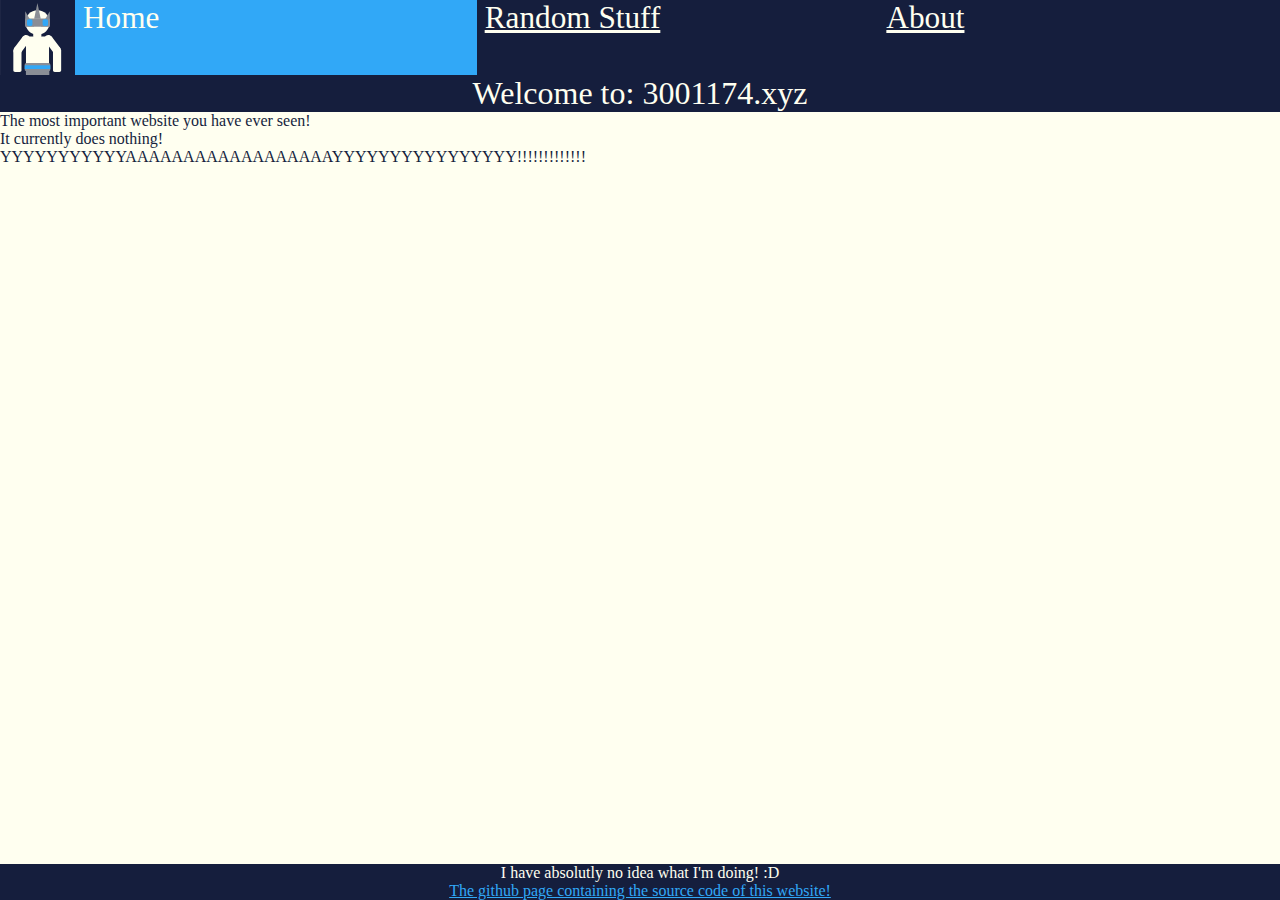
<file: index.html>
<!DOCTYPE html>
<html lang="en">
    <head>
        <title>This is a random website thing!</title>
        <link rel="icon" type="image/x-icon" href="Assets/Favicon/Favicon.ico">
        <link rel="stylesheet" href="styles.css">
    </head>
    <script>
        function play(){
            var audio = document.getElementById("audio");
            audio.play();
        }
    </script>
    <body>
        <div class="NavBar">
            <ul>
                <li style="padding-left: 0; width: fit-content;"><img src="Assets/Images/Logo.svg" alt="Logo" class="center" type="button" value="PLAY" onclick="play()"></li>
                <audio id="audio" src="Assets/Sound/ClickedTheLogo.mp3.mp3"></audio>
                <li><a class="active">Home</a></li>
                <li><a href="Random-Stuff.html">Random Stuff</a></li>
                <li style="padding-right: 0;"><a href="About.html">About</a></li>
            </ul>
        </div>
        <div style="margin: 0; padding: 0%;">
            <h2>Welcome to: 3001174.xyz</h2>
            <P>The most important website you have ever seen!</P>
            <p>It currently does nothing!</p>
            <p>YYYYYYYYYYYAAAAAAAAAAAAAAAAAAYYYYYYYYYYYYYYYY!!!!!!!!!!!!!</p>
        </div>
        <footer>
            <p>I have absolutly no idea what I'm doing! :D</p>
            <p><a href="https://github.com/Haseeb908/Webthingv2">The github page containing the source code of this website!</a></p>
        </footer>
    </body>
</html>
</file>
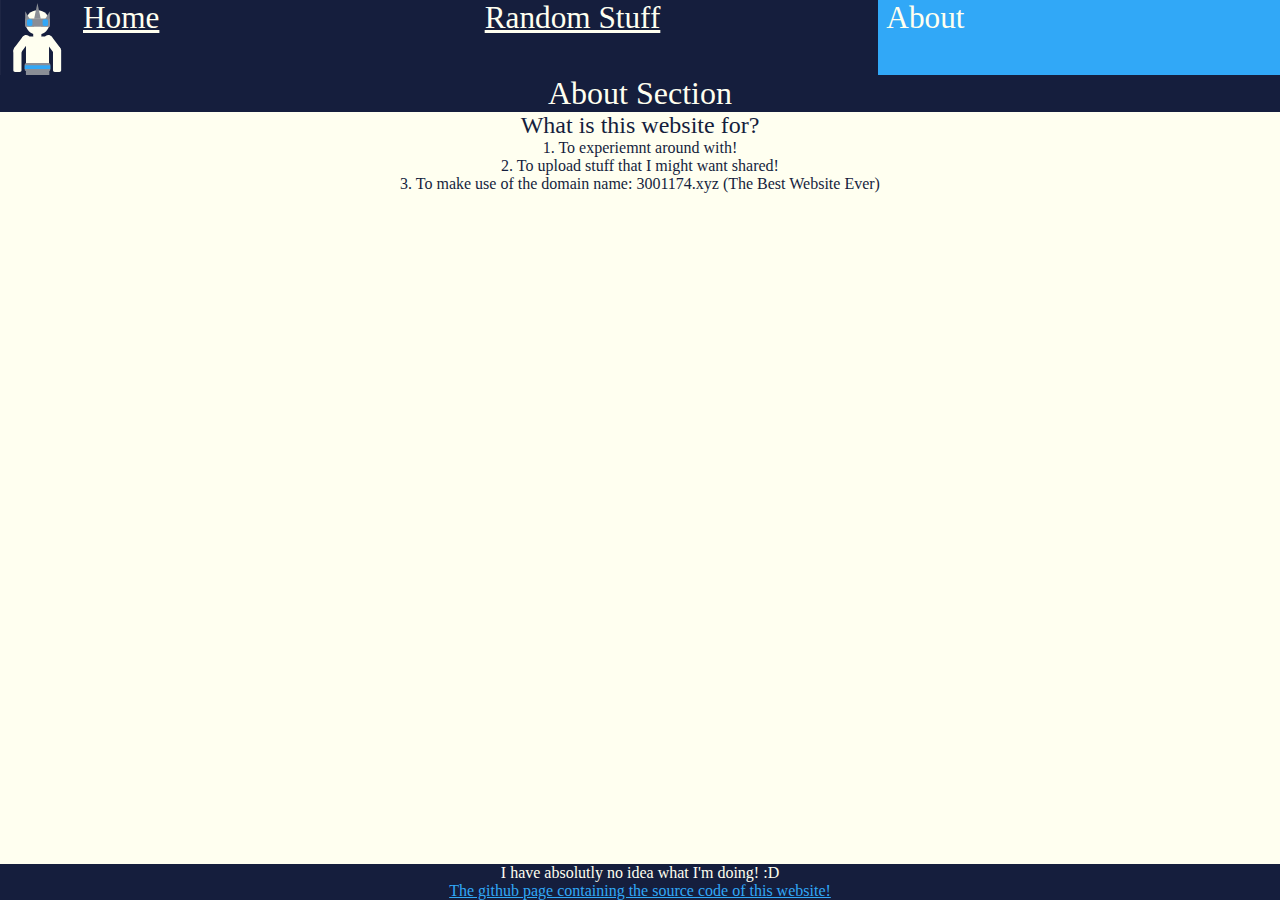
<file: About.html>
<!DOCTYPE html>
<html lang="en">
<head>
    <title>This is a random website thing!</title>
    <link rel="icon" type="image/x-icon" href="Assets/Favicon/Favicon.ico">
    <link rel="stylesheet" href="styles.css">
</head>
<script>
    function play(){
        var audio = document.getElementById("audio");
        audio.play();
    }
</script>
<body>
    <div class="NavBar">
        <ul>
            <li style="padding-left: 0; width: fit-content;"><img src="Assets/Images/Logo.svg" alt="Logo" class="center" type="button" value="PLAY" onclick="play()"></li>
            <audio id="audio" src="Assets/Sound/ClickedTheLogo.mp3.mp3"></audio>
            <li><a href="index.html">Home</a></li>
            <li><a href="Random-Stuff.html">Random Stuff</a></li>
            <li style="padding-right: 0;"><a class="active">About</a></li>
        </ul>
    </div>
    <div style="margin: 0; padding: 0%; text-align: center;">
        <h2>About Section</h2>
        <h1>What is this website for?</h1>
        <p>1. To experiemnt around with!</p>
        <p>2. To upload stuff that I might want shared!</p>
        <p>3. To make use of the domain name: 3001174.xyz (The Best Website Ever)</p>
    </div>
    <footer>
        <p>I have absolutly no idea what I'm doing! :D</p>
        <p><a href="https://github.com/Haseeb908/Webthingv2">The github page containing the source code of this website!</a></p>
    </footer>
</body>
</html>
</file>
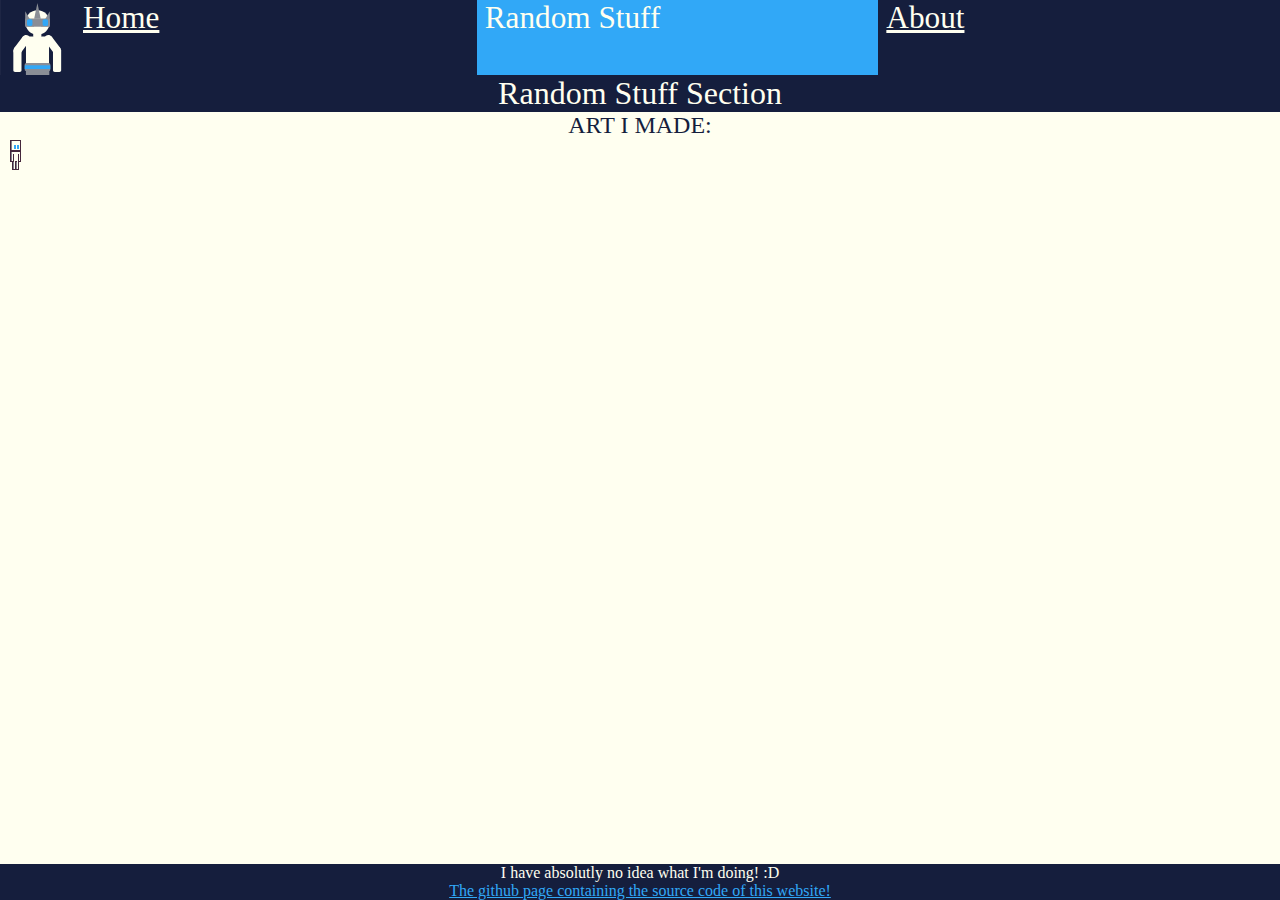
<file: Random-Stuff.html>
<!DOCTYPE html>
<html lang="en">
    <head>
        <title>This is a random website thing!</title>
        <link rel="icon" type="image/x-icon" href="Assets/Favicon/Favicon.ico">
        <link rel="stylesheet" href="styles.css">
    </head>
    <script>
        function play(){
            var audio = document.getElementById("audio");
            audio.play();
        }
    </script>
    <body>
        <div class="NavBar">
            <ul>
                <li style="padding-left: 0; width: fit-content;"><img src="Assets/Images/Logo.svg" alt="Logo" class="center" type="button" value="PLAY" onclick="play()"></li>
                <audio id="audio" src="Assets/Sound/ClickedTheLogo.mp3.mp3"></audio>
                <li><a href="index.html">Home</a></li>
                <li><a class="active">Random Stuff</a></li>
                <li style="padding-right: 0;"><a href="About.html">About</a></li>
            </ul>
        </div>
        <div>
            <h2>Random Stuff Section</h2>
            <h3 style="font-size: 1.5em; text-align: center;">ART I MADE:</h3>
            <img src="Assets/Images/Robut.png" alt="Why isn't 'Robut.png' not working! :(">
        </div>
        <footer>
            <p>I have absolutly no idea what I'm doing! :D</p>
            <p><a href="https://github.com/Haseeb908/Webthingv2">The github page containing the source code of this website!</a></p>
        </footer>
    </body>
</html>
</file>
<file: styles.css>
html, body, div, span, applet, object, iframe,
h1, h2, h3, h4, h5, h6, p, blockquote, pre,
a, abbr, acronym, address, big, cite, code,
del, dfn, em, img, ins, kbd, q, s, samp,
small, strike, strong, sub, sup, tt, var,
b, u, i, center,
dl, dt, dd, ol, ul, li,
fieldset, form, label, legend,
table, caption, tbody, tfoot, thead, tr, th, td,
article, aside, canvas, details, embed, 
figure, figcaption, footer, header, hgroup, 
menu, nav, output, ruby, section, summary,
time, mark, audio, video {
	margin: 0;
	padding: 0;
	border: 0;
	font-size: 100%;
	font: inherit;
	vertical-align: baseline;
	background-color: ivory;
	color: #151E3D;
}

.NavBar div, ul, .NavBar li, .NavBar p, .NavBar a {
	display: flex;
	background-color: #151E3D;
	color: ivory;
	width: 100%;
	height: auto;
	text-align: center;
	flex-basis: 1 1 0px;
	font-size: 1.25em;
}

.NavBar ul {
	list-style-type: none
	overflow: hidden;
	justify-content: space-between;
}
.NavBar li {
}

.NavBar img {
	display: flex;
	width: fit-content;
	height: fit-content;
	flex-basis: 1 1 0px;
}

.NavBar a {
	color: ivory;
	vertical-align: center;
	padding-left: 8px;
	padding-right: 8px;
	text-align: center;
}

.NavBar a:hover {
	background-color: #81818A;
	color: ivory;
}

.NavBar a:active {
	background-color: ivory;
	color: #31a8f7;
}

.NavBar a.active {
	background: #31a8f7;
	color: ivory;
}

footer {
	display: block;
	position: absolute;
	bottom: 0;
	width: 100%;
	height: auto;
	text-align: center;
}

footer p, footer a {
	display: block;
	background-color: #151E3D;
	color: ivory;
	width: 100%;
}

footer a:link, footer a:visited {
	color: #31a8f7;
}

footer a:hover {
	color: #81818A;
}

h2 {
	font-size: 2em;
	text-align: center;
	background-color: #151E3D;
	color: ivory;
}

h1 {
	font-size: 1.5em;
}
</file>
